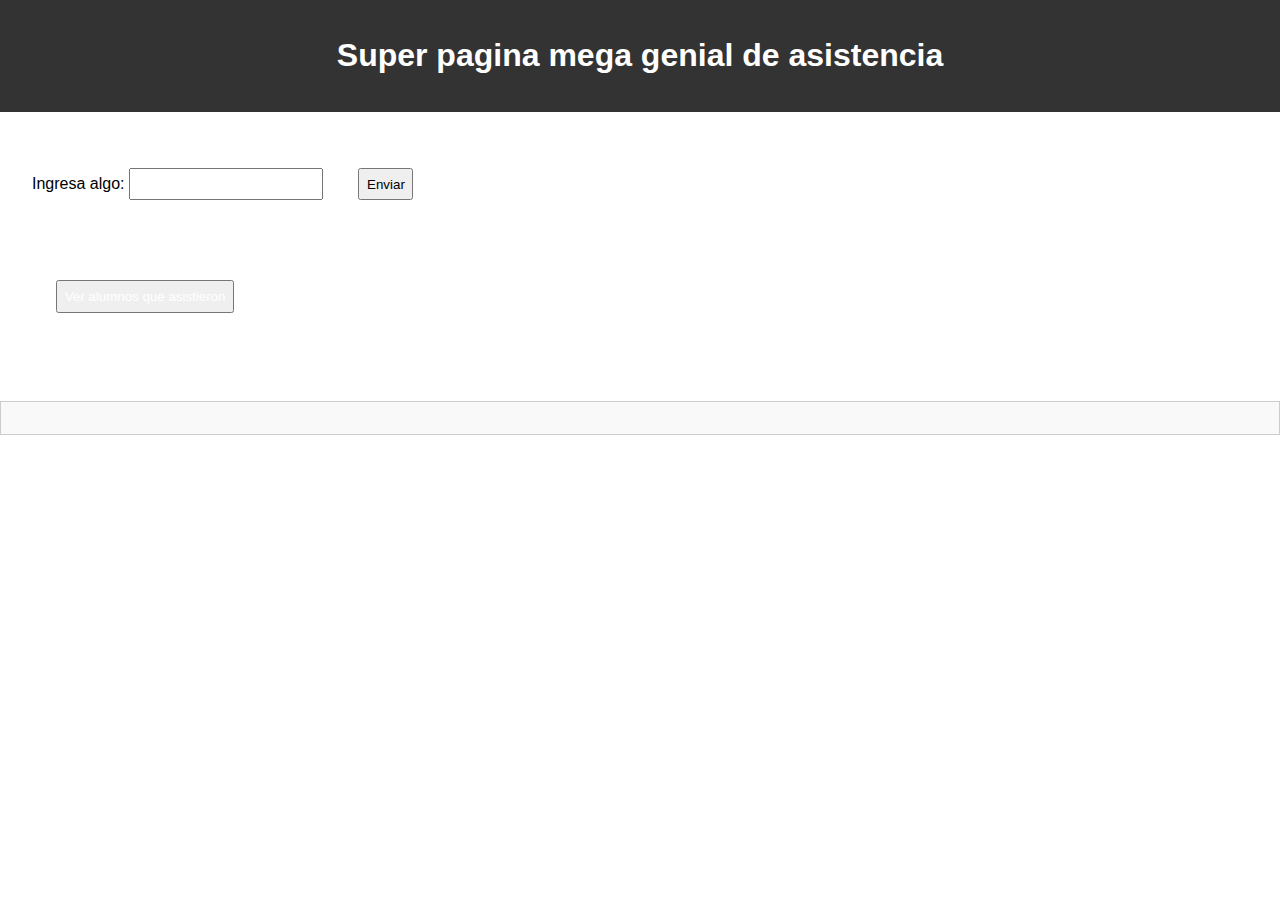
<file: index.html>
<!DOCTYPE html>
<html lang="es">
<head>
    <meta charset="UTF-8">
    <meta name="viewport" content="width=device-width, initial-scale=1.0">
    <title>Formulario y DOM</title>
    <link rel="stylesheet" href="index.css">
</head>
<body>

<nav>
    <h1>Super pagina mega genial de asistencia</h1>
</nav>

<div class="container">
    <form id="dataForm">
        <label for="inputData">Ingresa algo:</label>
        <input type="text" id="datosInput" required>
        <button type="submit">Enviar</button>
    </form>
    <button><a href="asistentes.html">Ver alumnos que asistieron</a></button>
</div>

    <div class="salidaDatos" id="salidaDatos"></div>
</div>

<script src="index.js"></script>

</body>
</html>
</file>
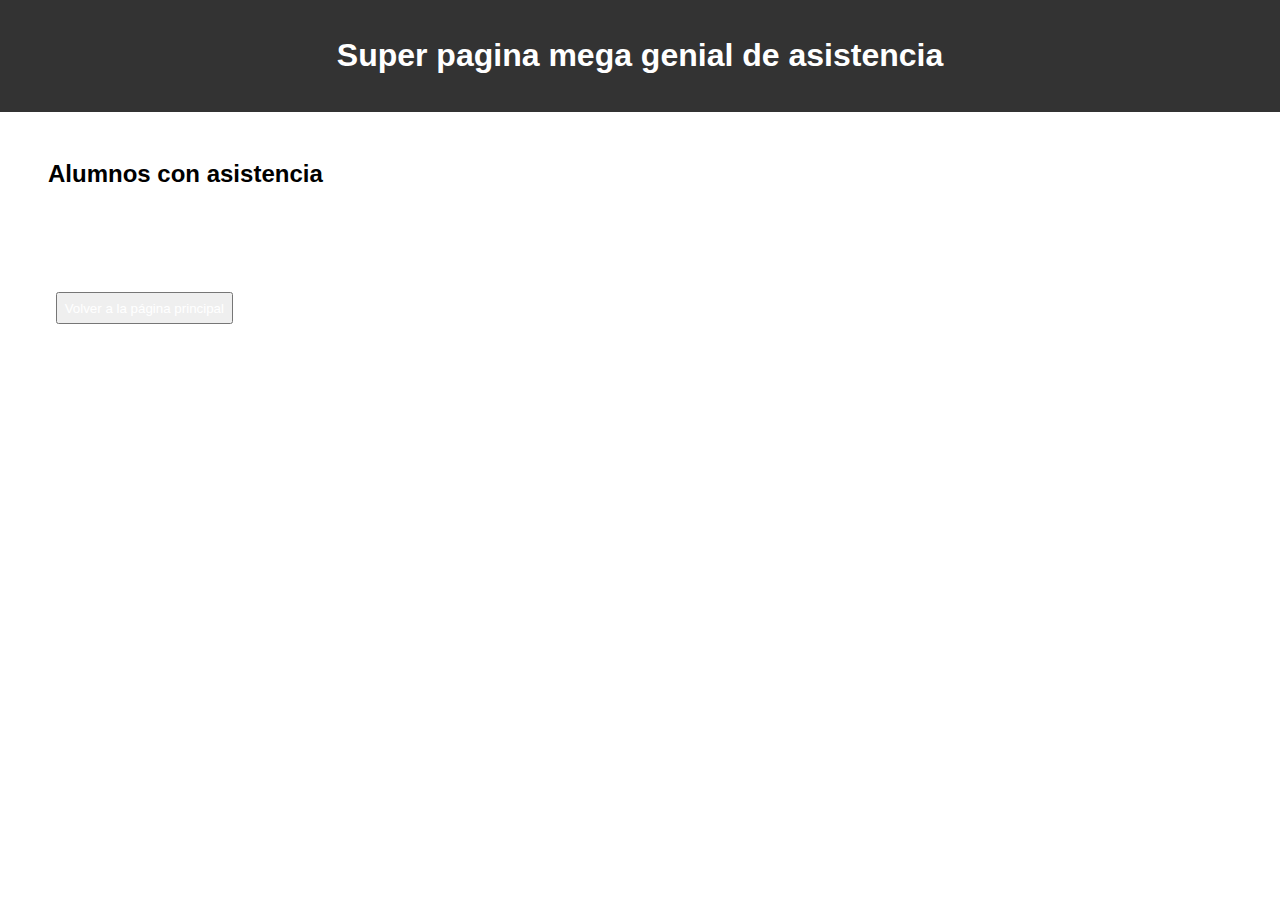
<file: asistentes.html>
<!DOCTYPE html>
<html lang="es">
<head>
    <meta charset="UTF-8">
    <meta name="viewport" content="width=device-width, initial-scale=1.0">
    <title>Alumnos que Asistieron</title>
    <link rel="stylesheet" href="index.css">
</head>
<body>

<nav>
    <h1>Super pagina mega genial de asistencia</h1>
</nav>

<h2>
    Alumnos con asistencia
</h2>
<div class="container">
    <div class="output" id="output"></div>
    <button><a href="index.html">Volver a la página principal</a></button>
</div>

<script src="asistentes.js"></script>

</body>
</html>
</file>
<file: index.css>
body {
    font-family: Arial, sans-serif;
    margin: 0;
    padding: 0;
}
nav {
    background-color: #333;
    color: #fff;
    padding: 1em;
    text-align: center;
}
.container {
    padding: 2em;
}

h2{
    margin: 3rem;
}

a {
    text-decoration: none;
    color: #fff;
}
form {
    margin-bottom: 2em;
}
input[type="text"] {
    padding: 0.5em;
    margin-right: 0.5em;
}
button {
    margin: 1.5rem;
    padding: 0.5em;
}
.salidaDatos{
    margin-top: 2em;
    padding: 1em;
    border: 1px solid #ccc;
    background-color: #f9f9f9;
}
.color-asistencia {
    color: #2bc409;
}
</file>
